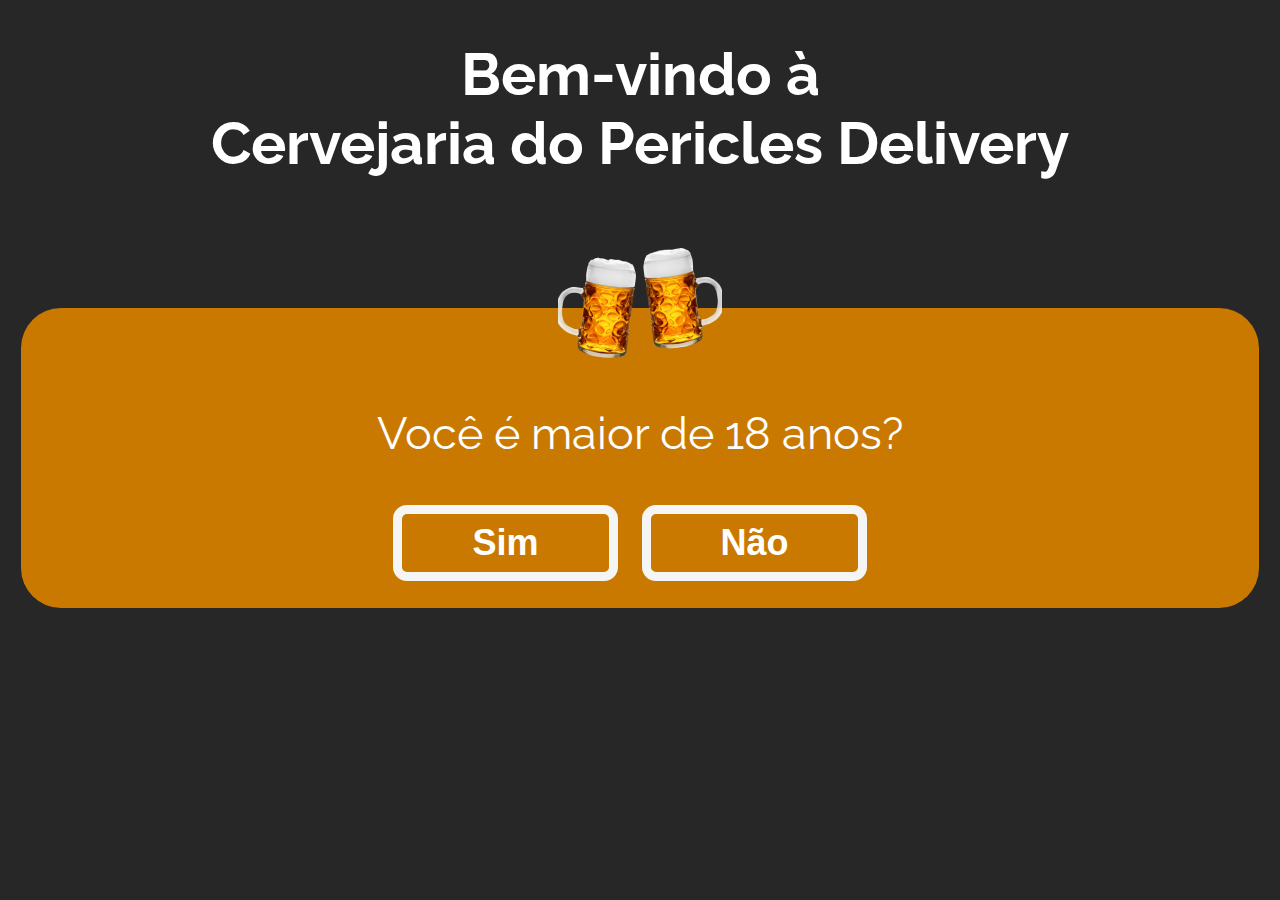
<file: index.html>
<!DOCTYPE html>
<html lang="pt-br">

<head>
    <meta charset="UTF-8">
    <meta http-equiv="X-UA-Compatible" content="IE=edge">
    <meta name="viewport" content="width=device-width, initial-scale=1.0">
    <title>Cervejaria do Pericles Delivery</title>
    <link rel="stylesheet" href="./assets/CSS/style.css">
    <link rel="preconnect" href="https://fonts.googleapis.com">
    <link rel="preconnect" href="https://fonts.gstatic.com" crossorigin>
    <link
        href="https://fonts.googleapis.com/css2?family=Hubballi&family=Inter:wght@600&family=Montserrat:wght@400;500;600;700;900&family=Oswald&family=Poppins:wght@400;500;600;700&family=Raleway:wght@100;200;300;400;500;600;700;800;900&display=swap"
        rel="stylesheet">

<script>
    function valida_idade(valor) {
        if (valor === 1) {
            window.location.href='home.html?acesso=1'
        } else {
            window.location.href='home.html?acesso=0'
        }
    }

</script>

</head>

<body>
    <h1>Bem-vindo à <br> Cervejaria do Pericles Delivery</h1>

    <section class="card">
        <img src="./assets/img/copo.png" alt="Copo de Cerveja">
        <p>Você é maior de 18 anos?</p>


        <button class="botoes" onclick="valida_idade(1)">Sim</button>
        <button class="botoes" onclick="valida_idade(0)">Não</button>


    </section>
</body>

</html>
</file>
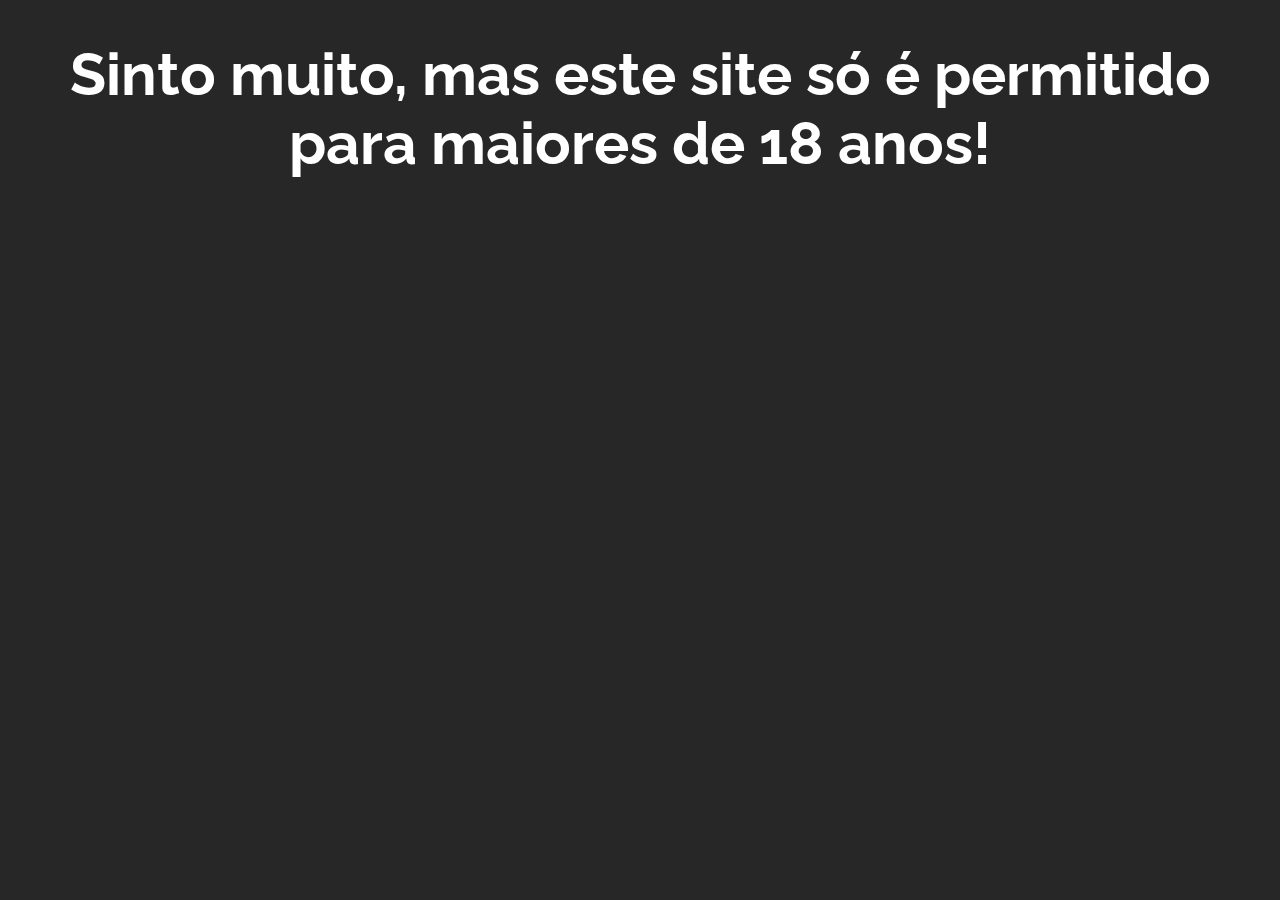
<file: home.html>
<!DOCTYPE html>
<html lang="pt-br">

<head>
    <meta charset="UTF-8">
    <meta http-equiv="X-UA-Compatible" content="IE=edge">
    <meta name="viewport" content="width=device-width, initial-scale=1.0">
    <title>Cervejaria do Pericles Delivery</title>
    <link rel="stylesheet" href="./assets/CSS/style.css">
    <link rel="preconnect" href="https://fonts.googleapis.com">
    <link rel="preconnect" href="https://fonts.gstatic.com" crossorigin>
    <link
        href="https://fonts.googleapis.com/css2?family=Hubballi&family=Inter:wght@600&family=Montserrat:wght@400;500;600;700;900&family=Oswald&family=Poppins:wght@400;500;600;700&family=Raleway:wght@100;200;300;400;500;600;700;800;900&display=swap"
        rel="stylesheet">

<script>
    function valida_entrada() {
        const url = new URLSearchParams(window.location.search)
        let acesso = url.get("acesso")
    
        if (acesso == 1) {
            document.getElementById("textoEntrada").innerHTML = "Olá! Gostaria de te dar boas vindas a Cervejaria do Pericles. Aqui você encontrará as melhores bebidas do Brasil!"
            //Mostrar mensagem de boas vindas => tema mais de 18 anos
        } else {
            document.getElementById("textoEntrada").innerHTML = "Sinto muito, mas este site só é permitido para maiores de 18 anos!"
            //Mostrar mensagem de boas vindas => tema mais de 18 anos
        }
    }


</script>


</head>

<body onload="valida_entrada()">
    <h1 id="textoEntrada"></h1>
</body>

</html>
</file>
<file: assets/CSS/style.css>
@import url('https://fonts.googleapis.com/css2?family=Hubballi&family=Inter:wght@600&family=Montserrat:wght@400;500;600;700;900&family=Oswald&family=Poppins:wght@400;500;600;700&family=Raleway:wght@100;200;300;400;500;600;700;800;900&display=swap');

body{
    font-family: 'Raleway';
    background-color: #272727;
    
}
h1{
    color: #ffffff;
    font-weight: 700;
    font-size: 59px;
    text-align: center;
    margin-bottom: 130px;
}

.card{
    background-color: #ca7900;
    width: 1238px;
    height: 300px;
    border-radius: 40px;
    text-align: center;
    margin: auto;
}

.card p{
    color: #ffffff;
    font-weight: 400;
    font-size: 45px;
}

.card img{
    margin-top: -60px;
    width: 164px;
    height: 110px;

}

.botoes{
    width: 225px;
    height: 76px;
    background-color: #ca7900;
    border: 9px solid #f5f5f5;
    border-radius: 14px;
    margin-right: 20px;

    font-weight: 600;
    font-size: 36px;
    color: white;
    cursor: pointer;
}
</file>
